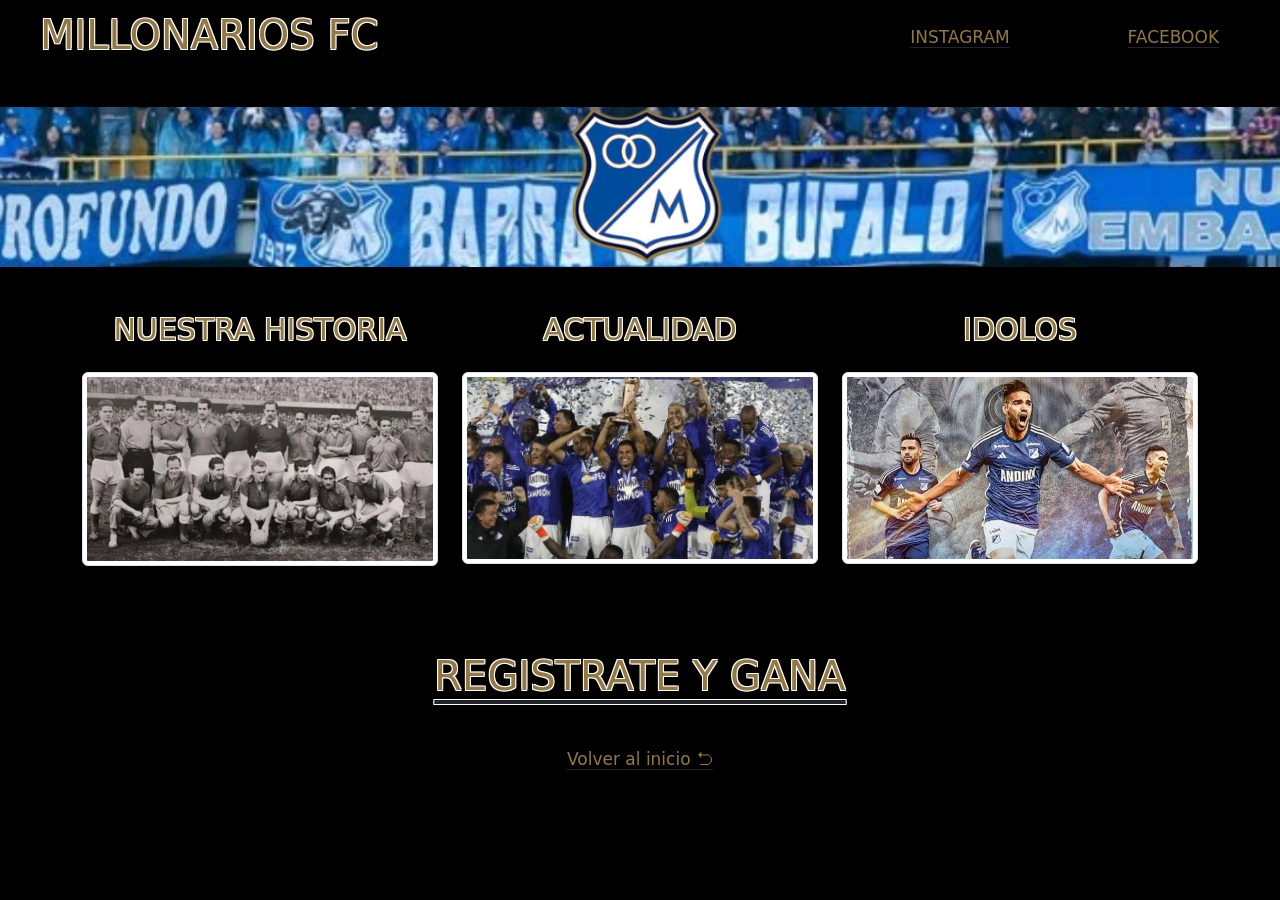
<file: index.html>
<!DOCTYPE html>
<html lang="en">
<head>
    <meta charset="UTF-8">
    <meta name="viewport" content="width=device-width, initial-scale=1.0">
<link rel="shortcut icon" href="./css/assets/escudo-millos.avif" type="image/x-icon">
    <link rel="stylesheet" href="https://cdn.jsdelivr.net/npm/bootstrap@5.3.5/dist/css/bootstrap.min.css">
    <link rel="stylesheet" href="./css/styles.css">
    <title>MILLONARIOS FC</title>

</head> 

<body class="bg-black">
<noscript> JavaScript is mandatory. </noscript>

<header>
    <div class=" container-fluid text-start millos-390">
        <div class="row">
          <div class="s390pxtitulos s576pxtitulo text-colorheader  col-lg-8 col-md-8 col-sm-7">
            MILLONARIOS FC
          </div>
          <div class="orden-redes  col-lg-2  col-md-2 col-sm-2 text-center container">
            <p><a href="https://www.instagram.com/millosfcoficial" target="_blank" class="redes-sociales link-underline-dark link-offset-2">INSTAGRAM</a></p>
        </div>
          <div class="orden-redes  col-lg-2 col-md-2 col-sm-3 text-center container">
            <p><a href="https://www.facebook.com/millosfcoficial" target="_blank" class="redes-sociales link-underline-dark link-offset-2">FACEBOOK</a></p>
        </div>
        </div>
      </div>
 <div class="">
    <img src="./css/assets/solo-millos.png" class=" barras-millos img-fluid" alt="millitos">
 </div>
    </header>

<nav>
    <div class="container">

        <div class="row">
    
            <div class=" s768px s576px nav-text text-center  col-lg-4 col-md-4 col-sm-4">
            NUESTRA HISTORIA
          </div>
        
          <div class=" s768px s576px nav-text text-center col-lg-4 col-md-4 col-sm-4">
            ACTUALIDAD
        </div>
    
        <div class=" s768px s576px nav-text text-center  col-lg-4 col-md-4 col-sm-4">
            IDOLOS
          </div>
        </div>
      </div>
</nav>



<main class="container fotos-index fotos-576px index-390">

<div class="row">
   
    <div class="col-lg-4 col-md-4 foto-index1">
        <a href="./nuestra-historia.html" target="_blank" > <img src="./css/assets/historia-millos.jpg" class="img-fluid img-thumbnail" alt="historia"> </a>
      </div>
   
      <div class="col-lg-4 col-md-4 text-center foto-index2">
        <a href="./actualidad.html" target="_blank"> <img src="./css/assets/millos-campeon.jpeg" class="img-fluid img-thumbnail" alt="Actualidad"> </a>
    </div>
        <div class="col-lg-4 col-md-4 text-center foto-index3">
            <a href="./idolos.html" target="_blank"> <img src="./css/assets/idolos-foto.jpg" class="img-fluid img-thumbnail" alt="idolos"> </a>
      </div>
    </div>
</div>

</main>

<footer>

<div>
    <div class="col text-center ">
        <p><a href="./registrate.html" target="_blank" class=" s768px contacto-index link-underline-dark link-offset-2">REGISTRATE Y GANA</a></p>
    </div>
</div>

<div class="orden-redes  col-lg-2 text-center container">
  <p><a href="./index.html" class="redes-sociales link-underline-dark link-offset-2">Volver al inicio ⮌ </a></p>
</div>

</footer>



<script src="https://cdn.jsdelivr.net/npm/bootstrap@5.3.5/dist/js/bootstrap.bundle.min.js"></script>
<script src="./js/javascript.js"></script>
</body>
</html>
</file>
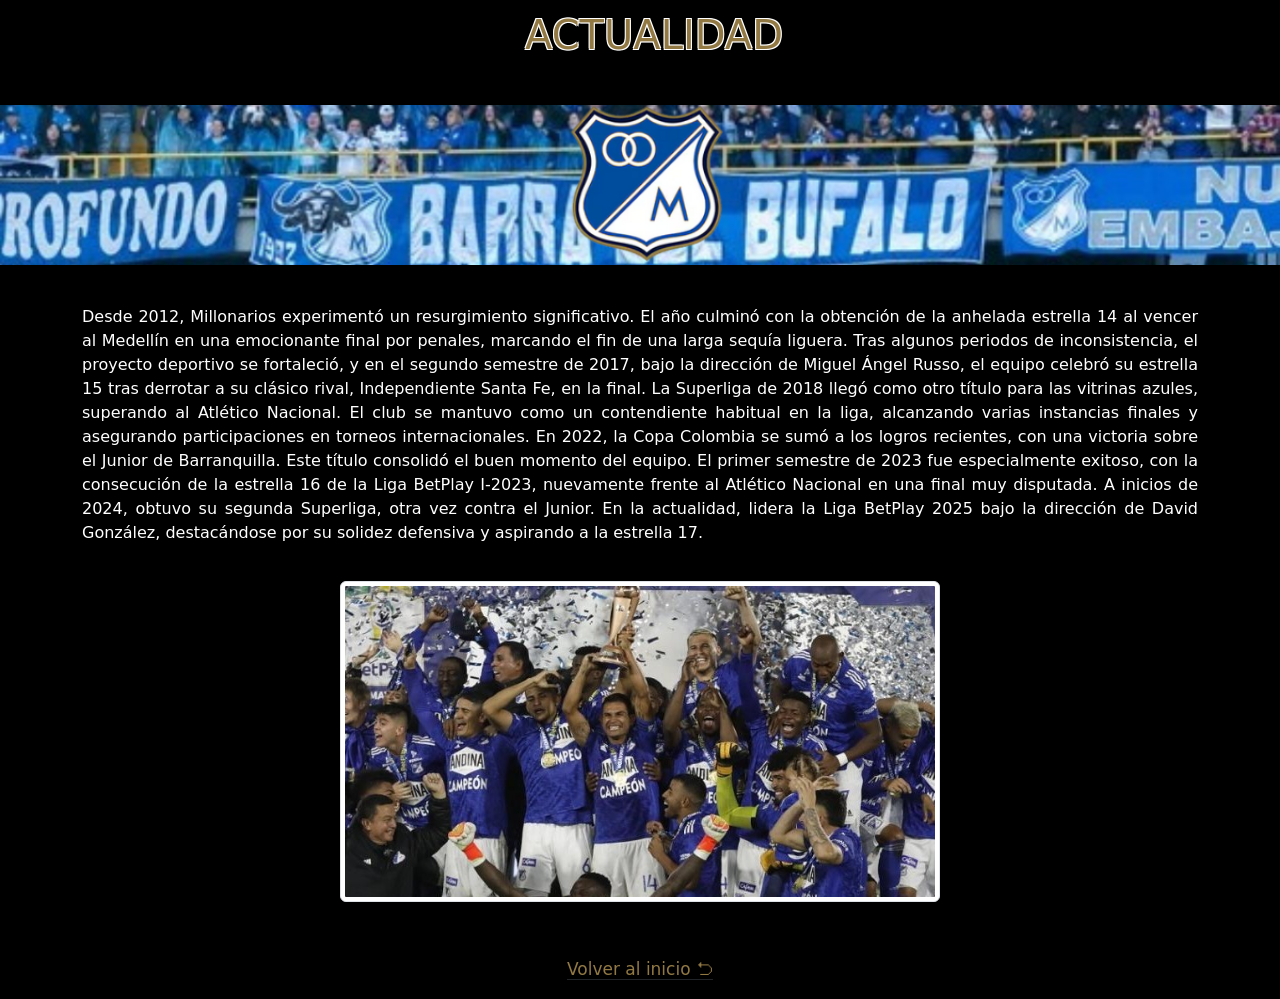
<file: actualidad.html>
<!DOCTYPE html>
<html lang="en">
<head>
    <meta charset="UTF-8">
    <meta name="viewport" content="width=device-width, initial-scale=1.0">
    <link rel="shortcut icon" href="./css/assets/escudo-millos.avif" type="image/x-icon">
    <link rel="stylesheet" href="https://cdn.jsdelivr.net/npm/bootstrap@5.3.5/dist/css/bootstrap.min.css">
    <link rel="stylesheet" href="./css/styles.css">
    <title>ACTUALIDAD</title>

</head> 

<body class="bg-black">

    <noscript> JavaScript is mandatory. </noscript>


    <header>
        <div class=" container-fluid text-center">
            <div class="row">
              <div class=" text-colorheader s390pxtitulos ">
                ACTUALIDAD
              </div>
            </div>
            </div>
          </div>
     <div class="">
        <img src="./css/assets/solo-millos.png" class=" barras-millos img-fluid" alt="millitos">
     </div>
        </header>

<main>

<div class="container">
   
    <div>
<p class="textos-index textos-390">
    Desde 2012, Millonarios experimentó un resurgimiento significativo. El año culminó con la obtención de la anhelada estrella 14 al vencer al Medellín en una emocionante final por penales, marcando el fin de una larga sequía liguera.

Tras algunos periodos de inconsistencia, el proyecto deportivo se fortaleció, y en el segundo semestre de 2017, bajo la dirección de Miguel Ángel Russo, el equipo celebró su estrella 15 tras derrotar a su clásico rival, Independiente Santa Fe, en la final.
La Superliga de 2018 llegó como otro título para las vitrinas azules, superando al Atlético Nacional. El club se mantuvo como un contendiente habitual en la liga, alcanzando varias instancias finales y asegurando participaciones en torneos internacionales.
En 2022, la Copa Colombia se sumó a los logros recientes, con una victoria sobre el Junior de Barranquilla. Este título consolidó el buen momento del equipo.

El primer semestre de 2023 fue especialmente exitoso, con la consecución de la estrella 16 de la Liga BetPlay I-2023, nuevamente frente al Atlético Nacional en una final muy disputada. A inicios de 2024, obtuvo su segunda Superliga, otra vez contra el Junior.
En la actualidad, lidera la Liga BetPlay 2025 bajo la dirección de David González, destacándose por su solidez defensiva y aspirando a la estrella 17.
</p>
</div>

<div class="text-center img-campeon">
    <img src="./css/assets/millos-campeon.jpeg" class="img-fluid imagen-historia img-thumbnail" alt="historia">

</div>
</main>

<footer>
    <div class="orden-redes  col-lg-2 text-center container">
        <p><a href="./index.html" class="redes-sociales link-underline-dark link-offset-2">Volver al inicio ⮌ </a></p>
      </div>
</footer>

<script src="https://cdn.jsdelivr.net/npm/bootstrap@5.3.5/dist/js/bootstrap.bundle.min.js"></script>
<script src="./js/javascript.js"></script>
</body>
</html>
</file>
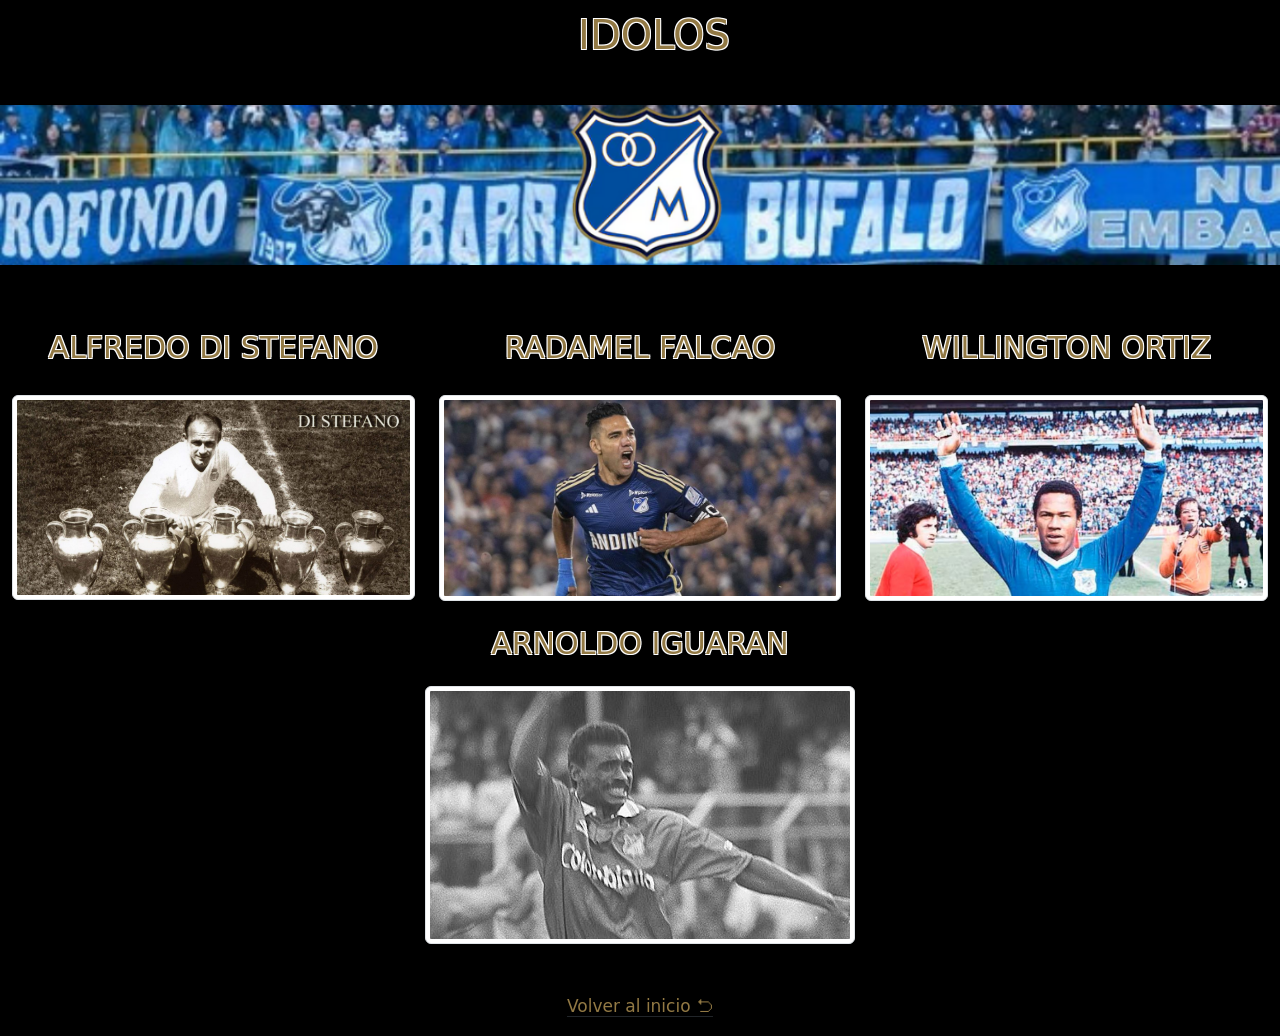
<file: idolos.html>
<!DOCTYPE html>
<html lang="en">
<head>
    <meta charset="UTF-8">
    <meta name="viewport" content="width=device-width, initial-scale=1.0">
    <link rel="shortcut icon" href="./css/assets/escudo-millos.avif" type="image/x-icon">
    <link rel="stylesheet" href="https://cdn.jsdelivr.net/npm/bootstrap@5.3.5/dist/css/bootstrap.min.css">
    <link rel="stylesheet" href="./css/styles.css">
    <title>IDOLOS</title>

</head> 

<body class="bg-black">

  <noscript> JavaScript is mandatory. </noscript>


 
<header>
  <div class="  container-fluid text-center">
      <div class="row">
        <div class=" text-colorheader  col s390pxtitulos">
          IDOLOS
        </div>
      </div>
    </div>
<div class="">
  <img src="./css/assets/solo-millos.png" class=" barras-millos img-fluid" alt="millitos">
</div>
  </header>


    <div class="container-fluid">

        <div class="row idolos-caja ">
    
            <div class="s576px s768pxidolos nav-text text-center  col idolos-names ">
            ALFREDO DI STEFANO
          </div>
        
          <div class="s576px s768pxidolos nav-text text-center col idolos-names ">
            RADAMEL FALCAO  
        </div>
    
        <div class=" s576px s768pxidolos nav-text text-center  col idolos-names ">
            WILLINGTON ORTIZ
          </div>
        </div>
      </div>
    </div>


    <main class="container-fluid  fotos-576px index-390">

      <div class="row">
         
        <div class="col foto-index1">
          <a href="https://en.wikipedia.org/wiki/Alfredo_Di_St%C3%A9fano" target="_blank" > <img src="./css/assets/Alfredo-diestefano.jpg" class="img-fluid img-thumbnail don-alfredo" alt="historia"> </a>
       </div>
         
       <div class=" col text-center foto-index2">
        <a href="https://es.wikipedia.org/wiki/Radamel_Falcao_Garc%C3%ADa" target="_blank"> <img src="./css/assets/falcao-idolo.jpeg" class="el-tigre img-fluid img-thumbnail" alt="Actualidad"> </a>
     </div>

     <div class="col text-center foto-index3">
      <a href="https://en.wikipedia.org/wiki/Willington_Ortiz" target="_blank"> <img src="./css/assets/willington-ortiz.jpg" class="willington img-fluid img-thumbnail" alt="idolos"> </a>
    </div>
  
  </div>
      </div>
      
      </main>
  

</div>    
  <div class="s576px s768pxidolos nav-text text-center container-fluid iguaran-caja idolos-names ">
ARNOLDO IGUARAN
  </div>

<div class="idolos-caja foto-index1 text-center col-lg">
    <a href="https://es.wikipedia.org/wiki/Arnoldo_Iguar%C3%A1n" target="_blank" > <img src="./css/assets/arnoldo-iguaran.jpg" class="img-fluid img-thumbnail arnoldo" alt="historia"> </a>
  </div>
</main>

<footer>
  <div class="orden-redes  col-lg-2 text-center container">
    <p><a href="./index.html" class="redes-sociales link-underline-dark link-offset-2">Volver al inicio ⮌ </a></p>
  </div>
</footer>


<script src="https://cdn.jsdelivr.net/npm/bootstrap@5.3.5/dist/js/bootstrap.bundle.min.js"></script>
<script src="./js/javascript.js"></script>
</body>
</html>
</file>
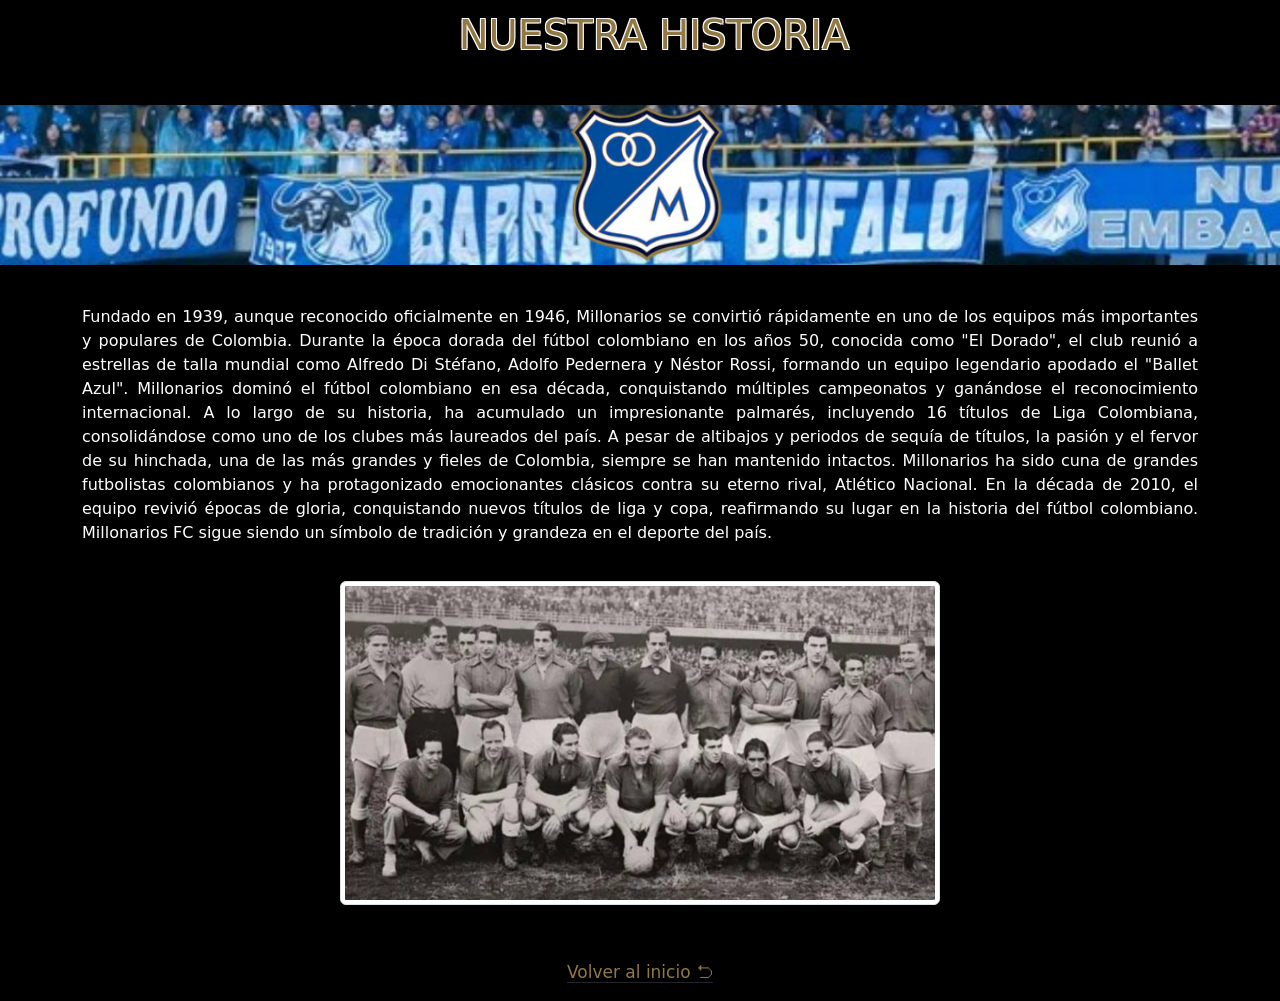
<file: nuestra-historia.html>
<!DOCTYPE html>
<html lang="en">
<head>
    <meta charset="UTF-8">
    <meta name="viewport" content="width=device-width, initial-scale=1.0">
    <link rel="shortcut icon" href="./css/assets/escudo-millos.avif" type="image/x-icon">
    <link rel="stylesheet" href="https://cdn.jsdelivr.net/npm/bootstrap@5.3.5/dist/css/bootstrap.min.css">
    <link rel="stylesheet" href="./css/styles.css">
    <title>NUESTRA HISTORIA</title>

</head> 

<body class="bg-black">

    <noscript> JavaScript is mandatory. </noscript>


    <header>
        <div class=" container-fluid text-center">
            <div class="row">
              <div class=" text-colorheader s390pxtitulos">
                NUESTRA HISTORIA
              </div>
            </div>
            </div>
          </div>
     <div class="">
        <img src="./css/assets/solo-millos.png" class=" barras-millos img-fluid" alt="millitos">
     </div>
        </header>
<main>

<div class="container">
   
    <div>
<p class="textos-index textos-390">Fundado en 1939, aunque reconocido oficialmente en 1946, Millonarios se convirtió rápidamente en uno de los equipos más importantes y populares de Colombia. Durante la época dorada del fútbol colombiano en los años 50, conocida como "El Dorado", el club reunió a estrellas de talla mundial como Alfredo Di Stéfano, Adolfo Pedernera y Néstor Rossi, formando un equipo legendario apodado el "Ballet Azul".

    Millonarios dominó el fútbol colombiano en esa década, conquistando múltiples campeonatos y ganándose el reconocimiento internacional. A lo largo de su historia, ha acumulado un impresionante palmarés, incluyendo 16 títulos de Liga Colombiana, consolidándose como uno de los clubes más laureados del país.
    
    A pesar de altibajos y periodos de sequía de títulos, la pasión y el fervor de su hinchada, una de las más grandes y fieles de Colombia, siempre se han mantenido intactos. Millonarios ha sido cuna de grandes futbolistas colombianos y ha protagonizado emocionantes clásicos contra su eterno rival, Atlético Nacional.
    En la década de 2010, el equipo revivió épocas de gloria, conquistando nuevos títulos de liga y copa, reafirmando su lugar en la historia del fútbol colombiano. Millonarios FC sigue siendo un símbolo de tradición y grandeza en el deporte del país.</p>
</div>

<div class="img-nuestra text-center">
    <img src="./css/assets/historia-millos.jpg" class="img-fluid imagen-historia img-thumbnail" alt="historia">

</div>
</main>

<footer>
    <div class="orden-redes  col-lg-2 text-center container">
        <p><a href="./index.html" class="redes-sociales link-underline-dark link-offset-2">Volver al inicio ⮌ </a></p>
      </div>
</footer>

<script src="https://cdn.jsdelivr.net/npm/bootstrap@5.3.5/dist/js/bootstrap.bundle.min.js"></script>
<script src="./js/javascript.js"></script>
</body>
</html>
</file>
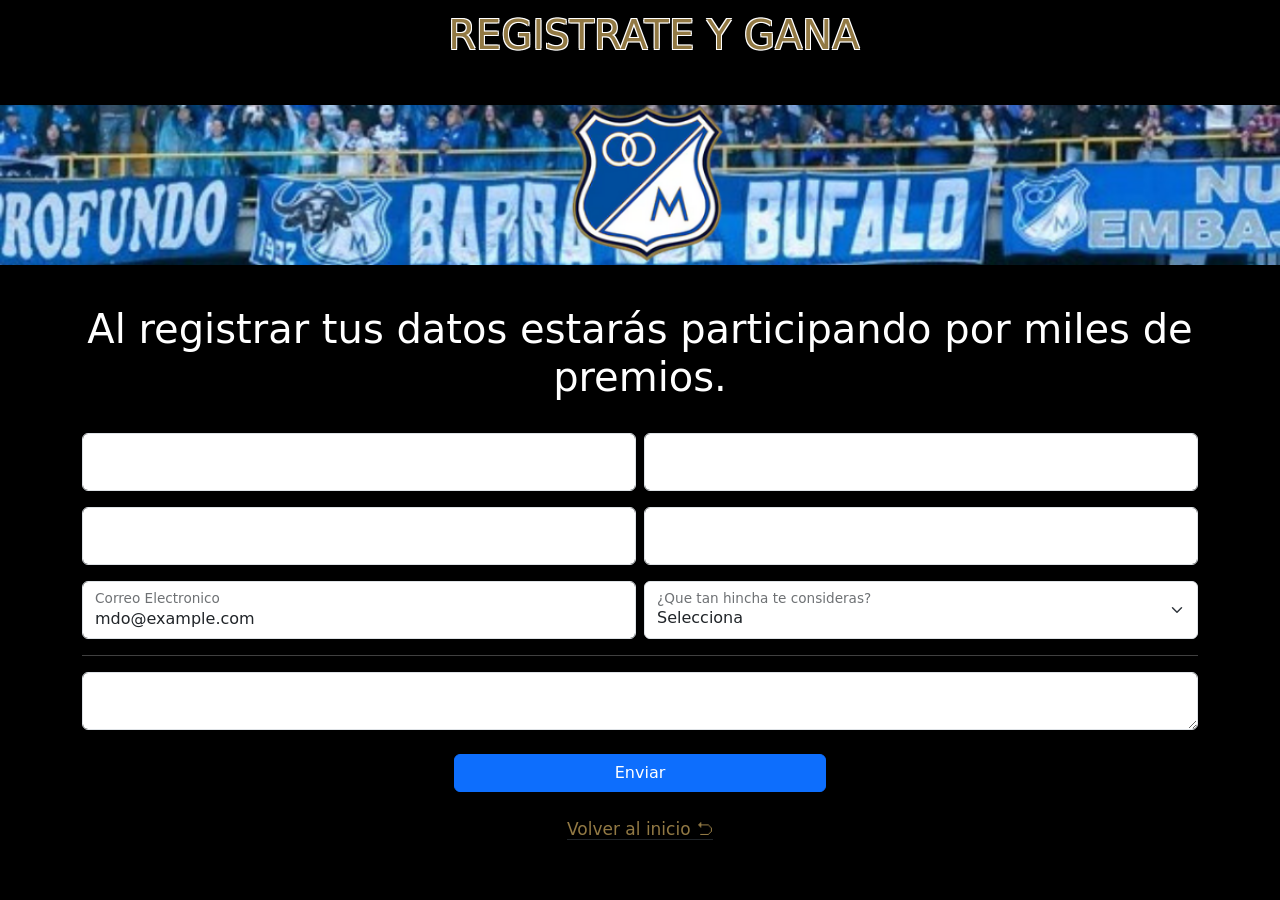
<file: registrate.html>
<!DOCTYPE html>
<html lang="en">
<head>
    <meta charset="UTF-8">
    <meta name="viewport" content="width=device-width, initial-scale=1.0">
    <link rel="shortcut icon" href="./css/assets/escudo-millos.avif" type="image/x-icon">
    <link rel="stylesheet" href="https://cdn.jsdelivr.net/npm/bootstrap@5.3.5/dist/css/bootstrap.min.css">
    <link rel="stylesheet" href="./css/styles.css">
    <title>REGISTRATE Y GANA</title>

</head> 

<body class="bg-black">

  <noscript> JavaScript is mandatory. </noscript>



  <header>
    <div class=" container-fluid text-center">
        <div class="row">
          <div class=" text-colorheader s390pxtitulos">
            REGISTRATE Y GANA
          </div>
        </div>
      </div>
 <div class="">
    <img src="./css/assets/solo-millos.png" class=" barras-millos img-fluid" alt="millitos">
 </div>
    </header>

<main>

  <h1 class="textos-index text-center registro-datos">
    Al registrar tus datos estarás participando por miles de premios.</h1>

    <br>

    <div class="container textos-index form-390">
      <div class="row g-2">
        <div class="col-md">
          <div class="form-floating">
            <input type="text" class="form-control" id="floatingInputNombre" placeholder="Tu nombre">
            <label for="floatingInputNombre">Nombre</label>
          </div>
        </div>
        <div class="col-md">
          <div class="form-floating">
            <input type="number" class="form-control" id="floatingInputEdad" placeholder="Tu edad">
            <label for="floatingInputEdad">Edad</label>
          </div>
        </div>
      </div>
      <div class="row g-2 mt-2">
        <div class="col-md">
          <div class="form-floating">
            <input type="tel" class="form-control" id="floatingInputNumero" placeholder="Tu número de teléfono">
            <label for="floatingInputPhone">Número de teléfono</label>
          </div>
        </div>
        <div class="col-md">
          <div class="form-floating">
            <input type="url" class="form-control" id="floatingInputInstagram" placeholder="Link de tu Instagram">
            <label for="floatingInputInstagram">Link de Instagram</label>
          </div>
        </div>
      </div>
      <div class="row g-2 mt-2">
        <div class="col-md">
          <div class="form-floating">
            <input type="email" class="form-control" id="floatingInputGrid" placeholder="name@example.com" value="mdo@example.com">
            <label for="floatingInputGrid">Correo Electronico</label>
          </div>
        </div>
        <div class="col-md">
          <div class="form-floating">
            <select class="form-select" id="floatingSelectGrid">
              <option selected>Selecciona</option>
              <option value="1">Normal</option>
              <option value="2">Muy hincha</option>
              <option value="3">Fan número 1</option>
            </select>
            <label for="floatingSelectGrid">¿Que tan hincha te consideras?</label>
          </div>
        </div>
      </div>
      <hr>
      <div class="form-floating mt-2">
        <textarea class="form-control" placeholder="Leave a comment here" id="floatingTextarea"></textarea>
        <label for="floatingTextarea">Escribe aquí, que sería lo más loco que harias por este equipo.</label>
      </div>
      <br>
      <div class="d-grid gap-2 col-4 mx-auto">
        <button class="btn btn-primary" id="enviarDatos" type="button">Enviar</button>
      </div>

    </div>


</main>

<footer>
  <div class="orden-redes  col-lg-2 text-center container">
    <p><a href="./index.html" class="redes-sociales link-underline-dark link-offset-2">Volver al inicio ⮌ </a></p>
  </div>
</footer>


<script src="https://cdn.jsdelivr.net/npm/bootstrap@5.3.5/dist/js/bootstrap.bundle.min.js"></script>
<script src="./js/javascript.js"></script>
</body>
</html>
</file>
<file: css/styles.css>
.text-colorheader{
    color: #927944;
    color: #927944; /* Color del texto */
    text-shadow:
        -1px -1px 0 white,
        1px -1px 0  white,
        -1px 1px 0 white,
        1px 1px 0 white;
        font-size: 40px;
        padding-top: 5px;
        padding-left: 40px;
 }
 
 .redes-sociales{
    color: #927944;
    font-size: 17px;

}

.orden-redes {
    padding-top: 25px;

}

.barras-millos {
    width: 100%;
    height: auto;
    padding-top: 40px;
    padding-bottom: 40px;
}

/* NAV */
  
.nav-text {
    color: #927944;
    color: #927944; /* Color del texto */ 
    text-shadow:
        -1px -1px 0 white,
        1px -1px 0  white,
        -1px 1px 0 white,
        1px 1px 0 white;
        font-size: 30px;
}

/* images-index */
.fotos-index {
    padding-top: 20px;
padding-bottom: 80px;
}
.foto-index1:hover{
    transform: scale(1.1);
}
.foto-index2:hover{
    transform: scale(1.1);
}
.foto-index3:hover{
    transform: scale(1.1);
}

.contacto-index:hover{
    transform: scale(1.1);
}
.contacto-index{
    color: #927944;
    font-size: 40px;
    text-shadow:
        -1px -1px 0 white,
        1px -1px 0  white,
        -1px 1px 0 white,
        1px 1px 0 white;
}

/* NUESTRA HISTORIA PAGE */

.textos-index{
    color: white;
    text-align: justify;
}

.imagen-historia{
    width: 600px;
}

.img-nuestra{
    padding-top: 20px;
    padding-bottom: 30px;
}

/* ACTUALIDAD PAGE */

.img-campeon{
    padding-top: 20px;
    padding-bottom: 30px;
}

/* IDOLOS PAGE */

.arnoldo{
    width: 430px;
}

.idolos-caja{
    margin-bottom: 10px;
    margin-top: 20px;
    margin-bottom: 25px;
}

.iguaran-caja{
    padding-top: 20px;
}

/* Media Queries */
@media screen and (max-width: 768px) {
    .s768px{
        font-size: 24px;
    }
    .s768pxidolos{
        font-size: 23px;
    }

    .arnoldo{
        width: 240px;
    }
}

@media screen and (max-width: 576px) {
    .s576pxtitulo{
        font-size: 25px;
        align-items: center;
        padding-top: 15px;
    }
    .redes-sociales {
        font-size: 13px;
    }
    .s576px{
        font-size: 17px;
    }
    .fotos-576px{
        padding-top: 20px;
        width: 400px;
        height: 650px;
    }
    .arnoldo{
        width: 180px;
    }
}

@media screen and (max-width: 390px) {
    .s390pxtitulos {
        font-size: 29px;
        text-align: center;
    }
    .arnoldo {
        width: 120px;
    }

    .textos-390{
        font-size: 13px;
        padding-top: 20px;
    }
    .registro-datos{
        font-size: 20px;
    }
    .form-390{
        font-size: 14px;
        width: 280px;
    }

    .idolos-names{
        font-size: 10px;
    }

    .index-390{
        width:340px;
        height: 560px;
    }
    .millos-390{
        height: 50px;
    }
    
}
</file>
